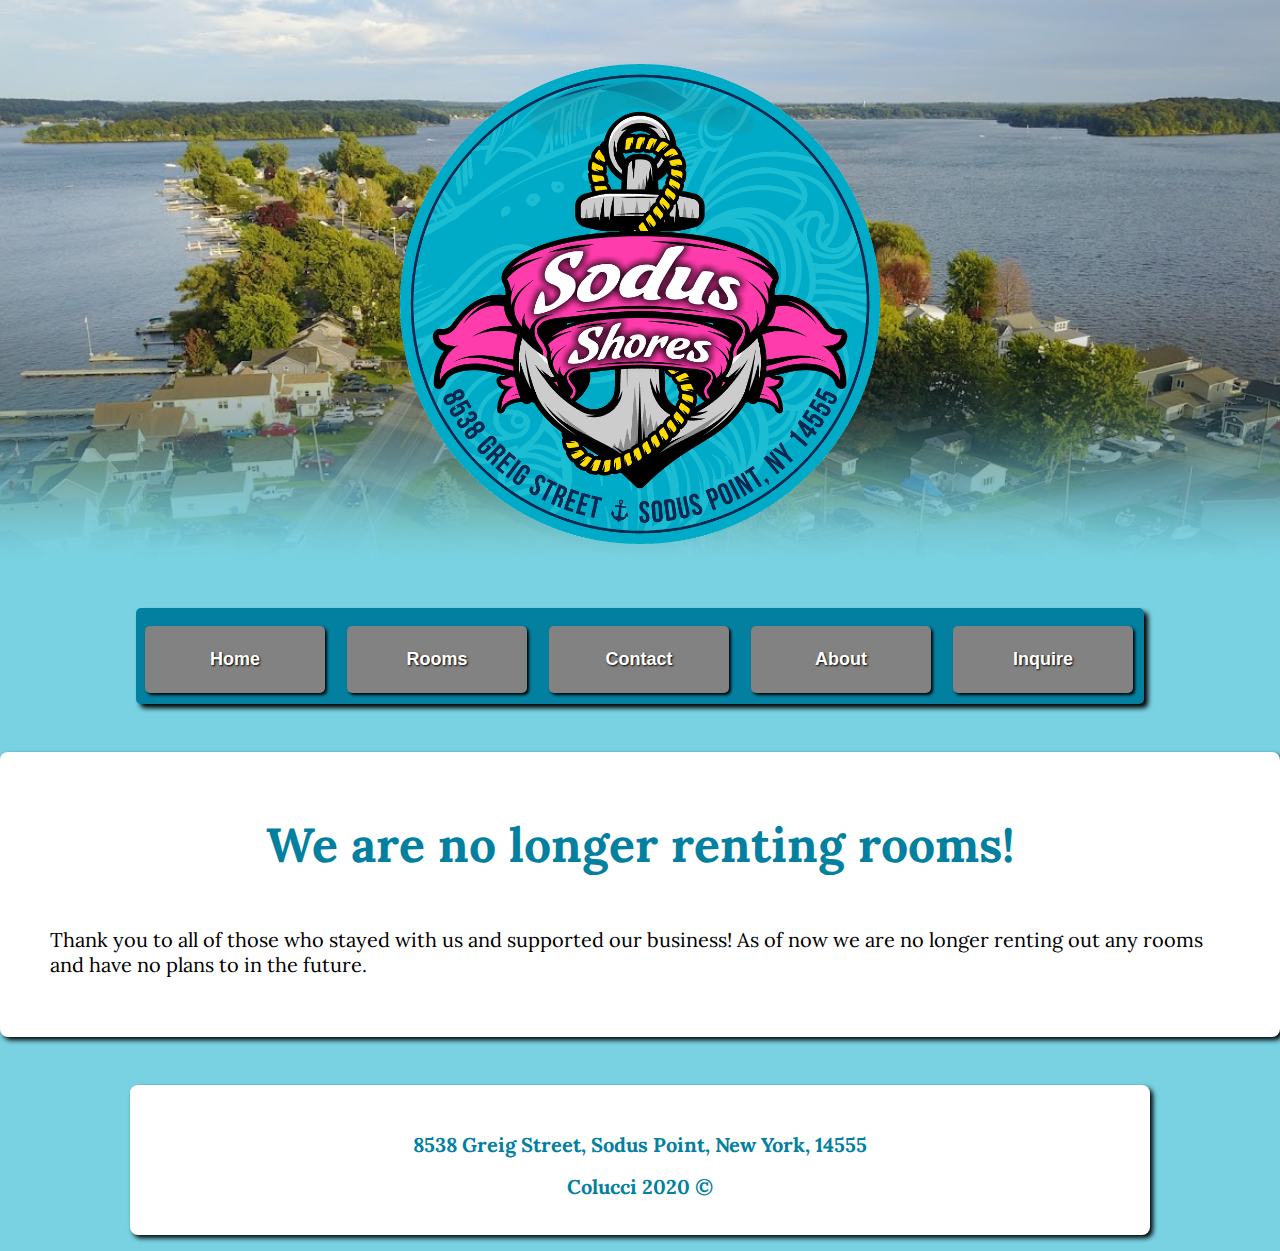
<file: index.html>
<!DOCTYPE html>
<html lang="en">
    <head>
        <meta charset="utf-8" />
        <meta name="viewport" content="width=device-width, initial-scale=1">
        <link rel="stylesheet" href="assets/css/style.css">
        <link rel="preconnect" href="https://fonts.googleapis.com">
        <link rel="preconnect" href="https://fonts.gstatic.com" crossorigin>
        <link href="https://fonts.googleapis.com/css2?family=Lora&display=swap" rel="stylesheet">
        <link rel="icon" href="assets/imgs/logo.png">
        <script src="assets/js/allFunctions.js"></script>
        <title>Sodus Shores Lodge</title>
    </head>
    <body>
    <!-- Nav Start -->
        <div class="homeHead">
            <img src="assets/imgs/logo.png">
            <div class="homeNav">
                <a href="index.html">       <button>Home     </button></a>
                <a href="index.html">       <button>Rooms    </button></a>
                <a href="index.html">       <button>Contact  </button></a>
                <a href="index.html" >      <button>About    </button></a>
                <a href="index.html">       <button>Inquire  </button></a>
            </div>
        </div>
    <!-- Nav End -->

    <!-- Mobile Nav Start -->
        <div id="navHead">
            <a href="index.html"><img src="assets/imgs/logo.png"></a><br><br>
            <button onclick="dropDownShow()" class="dropDownButton">&#9776;</button><br><br><br>
        </div>
    <!-- Mobile Nav End -->

    <!-- Start Home Body -->
        <div class="contentBody">
            <h1> We are no longer renting rooms!</h1>
            <div class="homeMessage">
            <p>
                Thank you to all of those who stayed with us and supported our business! As of now we are no longer renting out any rooms and 
                have no plans to in the future.
            </p>
            </div>
            
        </div>
    <!-- End Home Body -->
    <!-- Start Footer -->
        <footer>
            <h2> 8538 Greig Street, Sodus Point, New York, 14555 </h2>
            <h2> Colucci 2020 © </h2>
        </footer>
    <!-- End Footer -->
    </body>
</html>
</file>
<file: assets/css/style.css>
/*PURPLE #5d3286*/
body {
    font-family: 'Lora', serif;
    background: #78d2e2;
    background-image: url('../imgs/bannerIMG.png');
    background-repeat: no-repeat;
    background-attachment: scroll;
    background-size: 100% auto;
    padding: 0;
    margin: 0;
}
/* All Nav Bar Styles */
    #navHead {
        display:none;
    }
    .content {
        display:none;
    }
    .homeHead img{
        display:block;
        margin-left:auto;
        margin-right:auto;
        margin-top:4em;
        margin-bottom:4em;
        width:30em;
    }
    .homeHead div{
        margin-left:auto;
        margin-right:auto;
    }
    .homeNav{
        background-color:#0380a0;
        box-shadow: 4px 4px 5px;
        border-radius: 5px;
        width: 63em;
        height:6em;
    }
    .homeNav button{
        background-color: #828282;
        border: none;
        color: white;
        text-align: center;
        text-decoration: none;
        display: inline-block;
        font-size: 18px;
        margin: 1em 0.5em;
        transition-duration: 0.4s;
        cursor: pointer;
        width: 10em;
        height:70%;
        border-radius: 5px;
        font-weight:bold;
        text-shadow:1px 1px 2px black;
        box-shadow: 2px 2px 3px black;
    }
    .homeNav button:hover{
        background-color: #cccccc;
    }
    nav {
        background-color:#0380a0;
        box-shadow: 4px 4px 5px;
        width: 100%;
        height:10.5em;
    }
    nav img {
        width: 10em;
        height: auto;
        margin-left:1em;
        padding:2px 2em 0 2em;
        float: left;
    }
    nav button{
        background-color: #828282;
        border: none;
        color: white;
        text-align: center;
        text-decoration: none;
        display: inline-block;
        font-size: 18px;
        margin: 1em 0.5em;
        transition-duration: 0.4s;
        cursor: pointer;
        width: 10em;
        height:70%;
        border-radius: 5px;
        font-weight:bold;
        text-shadow:1px 1px 2px black;
        box-shadow: 2px 2px 3px black;
    }
    nav button:hover{
        background-color: #cccccc;
    }
/* End Nav Bar Styles */

/* Page Content Styles */
    .contentBody{
        margin-top:3em;
        margin-left:auto;
        margin-right:auto;

        max-width: 80em;
        background: white;
        box-shadow: 3px 3px 5px;
        border-radius: 5px;
        padding: 30px 30px 20px 30px;
        border-radius: 0.5em;
    }
    .contentBody h1{
        color:#0380a0;
        font-weight:bold;
        font-size:3em;
        text-align:center;
    }
    .contentBody h2{
        color:#0380a0;
        font-weight:bold;
        font-size:2.25em;
        text-align:center;
    }    
    .contentBody h3{
        color:#0380a0;
        font-weight:bold;
        font-size:1.75em;
        text-align:center;
    }
    .contentBody p{
        padding:1em;
        font-size:1.25em;
    }
    .centerPageText{
        display:block;
        margin-left:auto;
        margin-right:auto;
        width:50em;
    }
    .homeMessage p{
        padding:1em;
        font-size:1.25em;
    }
    .homeMessage img{
        float:right;
        margin-top:2em;
        margin-left:6em;
        width:40%;
        border-radius: 10px;
    }
    .room{
        margin: 2em;
        border: 0.25em solid #828282;
        border-radius: 10px;
        padding: 5px;
        height: 25em;
    }
    .room h1{
        text-align:left;
        margin-left:1.5em;
        color:#0380a0;
        font-size:2.25em;
    }
    .room p{
        padding:2em;
    }
    .room img{
        float:right;
        height:100%;
        width:auto;
        border-radius: 10px;
    }
    .aboutArticle{
        margin: 2em;
        border: 0.25em solid #828282;
        border-radius: 10px;
        padding: 5px;
        height: 25em;
    }
    .aboutArticle h1{
        text-align:left;
        margin-left:1.5em;
        color:#0380a0;
        font-size:2.25em;
    }
    .aboutArticle p{
        padding:2em;
    }
    footer {
        margin-top:3em;
        margin-left:auto;
        margin-right:auto;
        margin-bottom:1em;
        max-width: 60em;
        background: white;
        box-shadow: 3px 3px 5px;
        border-radius: 5px;
        padding: 30px 30px 20px 30px;
        border-radius: 0.5em;
        display:absolute;
        text-align:center;
    }
    footer h2{
        color:#0380a0;
        font-weight:bold;
        font-size:1.25em;
        text-align:center;
    }
/* Page Slideshow Styles */
    /* Slideshow container */
    .slideshow-container {
        position: relative;
        float:right;
        width:30em;
        padding:1em;
        height:auto;
    }
    .buttonsDiv {
        position: relative;
        width:100%;
        top: 50%;
    }
    /* Next & previous buttons */
    .prev, .next {
        background-color: rgb(0 0 0 / 75%);
        cursor: pointer;
        position: absolute;
        width: auto;
        padding: 20px;
        color: #828282;
        font-weight: bold;
        font-size: 18px;
        transition: 0.6s ease;
        border-radius: 0 3px 3px 0;
        user-select: none;
    }
    /* Position the "next button" to the right */
    .next {
        right: 5%;
        transform: translate(50%, -350%);
        -ms-transform: translate(-50%, -50%);
    }
    .prev {
        left: 5%;
        transform: translate(-50%, -350%);
        -ms-transform: translate(-50%, -50%);
    }
    /* On hover, add a black background color with a little bit see-through */
    .prev:hover, .next:hover {
      background-color: rgba(0,0,0,0.8);
    }
    /* Caption text */
    .text {
      color: #f2f2f2;
      font-size: 15px;
      padding: 8px 12px;
      position: absolute;
      bottom: 8px;
      width: 100%;
      text-align: center;
    }
    /* Number text (1/3 etc) */
    .numbertext {
      color: #f2f2f2;
      font-size: 12px;
      padding: 8px 12px;
      position: absolute;
      top: 0;
    }
    /* The dots/bullets/indicators */
    .dot {
      cursor: pointer;
      height: 15px;
      width: 15px;
      margin: 0 2px;
      background-color: #bbb;
      border-radius: 50%;
      display: inline-block;
      transition: background-color 0.6s ease;
    }
    .active, .dot:hover {
      background-color: #717171;
    }
    /* Fading animation */
    .fade {
      animation-name: fade;
      animation-duration: 1.5s;
    }
    @keyframes fade {
      from {opacity: .4} 
      to {opacity: 1}
    }
/* ======================================Media Queries====================================== */
@media screen and (max-width: 1200px) {/* 1200px and Below */
/* All Nav Bar Styles */
    .homeHead {
        display:none;
    }
    nav {
        display:none;
    }
    #navHead {
        display:inline-block;
        width: 100%;
        height:10em;
    }
    #navHead img{
        max-width: 11em;
        height: auto;
        margin-top:auto;
        margin-right:10em;
        margin-left:auto;
    }
    .dropDownButton{
        background-color:#0380a0;
        border: 0.25em solid #0380a0;
        float:left;
        height:5em;
        width:100%;
    }
    .content {
        display:none;
        margin-top:2em;
        position:relative;
        text-align:center;
        width:100%;
    }
    .dropPanel {
        display:block;
        background-color: #828282;
        border-radius: 5px;
        width:60%;
        height:3em;
        margin-top:1em;
        margin-left:auto;
        margin-right:auto;
        line-height:3em;
        box-shadow: 2px 2px 3px black;
    }
    .dropPanel a{
        font-size:1.5em;
        text-decoration:none;
        text-shadow:1px 1px 2px black;
        color: white;
        display: inline-block;
        width: 100%;
        height: 100%;
    }
    .show{
        display:block;
    }
/* End Nav Bar Styles */

/* Start Main Content Styles */
    .contentBody h1{
        font-size:30px;
    }
    .contentBody img{
        width:100%;
        margin-bottom:1em;
    }
    .centerPageText {
        width:100%;
    }
    .centerPageText h2{
        font-size:25px;
    }
    .centerPageText h3{
        font-size:20px;
    }
    .centerPageText p{
        font-size:15px;
    }
    .room{
        margin: 2em;
        border: 0.25em solid #828282;
        border-radius: 10px;
        padding: 5px;
        height: 35em;
        width:90%;
        margin-left:auto;
        margin-right:auto;
    }
    .room h1{
        text-align:left;
        margin-left:1.5em;
        color:#0380a0;
        font-size:25px;
    }
    .room p{
        font-size:15px;
    }
    .room img{
        float:right;
        width:100%;
        height:auto;
        border-radius: 10px;
    }
    .buttonsDiv {
        
    }
    .aboutArticle{
        height:auto;
        margin-left:auto;
        margin-right:auto;
        width:97%;
    }
    .aboutArticle h1{
        font-size:25px;
    }
    .aboutArticle p{
        font-size:18px;
    }
/* End Main Content Styles */

/* Page Slideshow Styles */
    /* Slideshow container */
    .slideshow-container {
        width:100%;
        padding:0;
        height:auto;
    }
    /* Next & previous buttons */
    .next{
        right:7%;
        transform: translate(50%, -130%);
        -ms-transform: translate(-50%, -50%);
    }
    .prev{
        left:-7%;
        transform: translate(50%, -130%);
        -ms-transform: translate(-50%, -50%);
    }
    .contentBody iframe{
        width:100%;
    }
/* Start Footer Styles */
    footer a{
        padding: 1em;
        display:inline-block;
    }
/* End Footer Styles */
}
</file>
